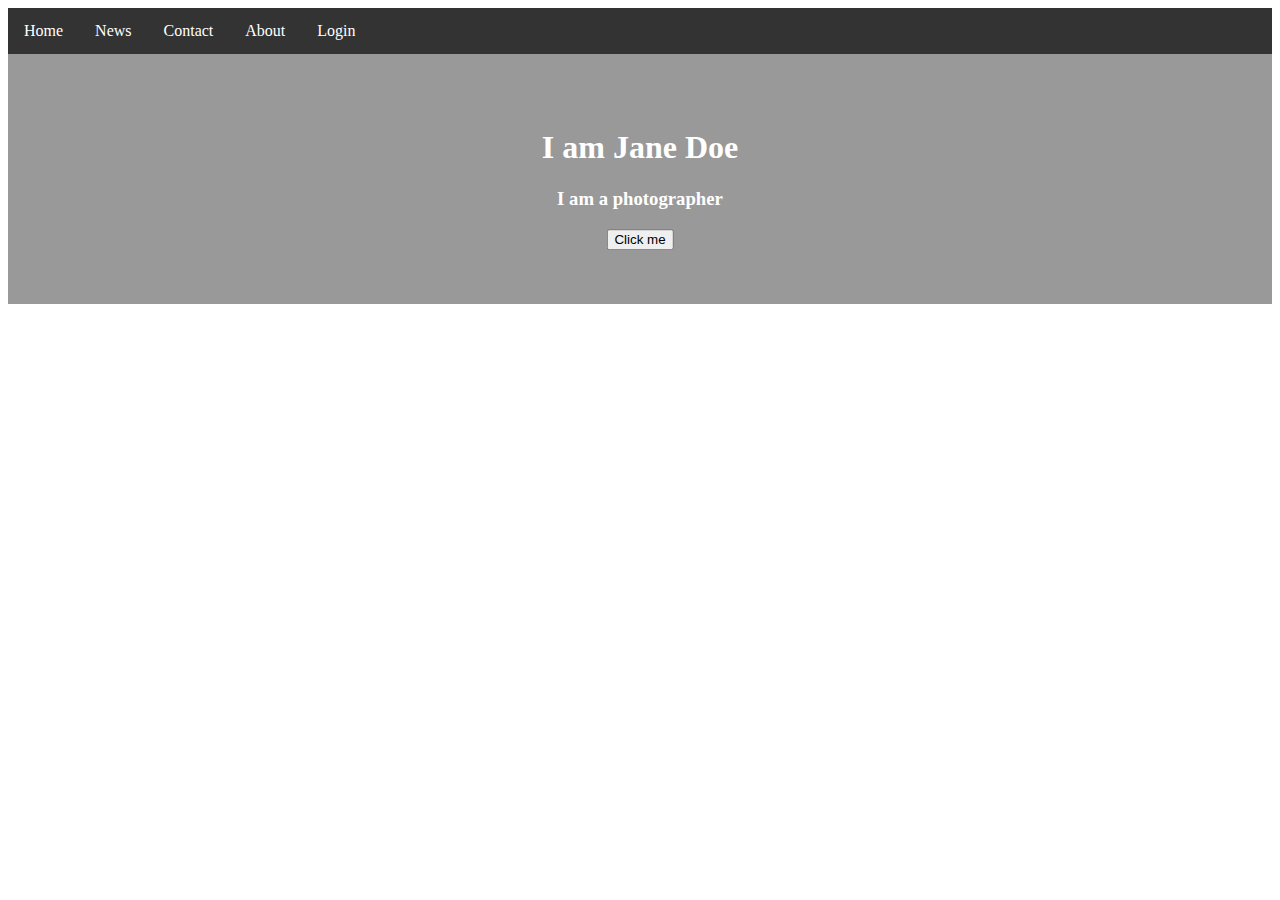
<file: index.html>
<!DOCTYPE html>
<html>

<head>
	<link rel="stylesheet" type="text/css" href="styles.css" />
</head>

<body>

	<ul>
		<li><a href="">Home</a></li>
		<li><a href="">News</a></li>
		<li><a href="">Contact</a></li>
		<li><a href="">About</a></li>
		<li><a href="login.html">Login</a></li>
	</ul>
	<div class="hero">
		<div class="content">
			<h1>I am Jane Doe</h1>
			<h3>I am a photographer</h3>
			<button>Click me</button>
		</div>
	</div>

</body>

</html>
</file>
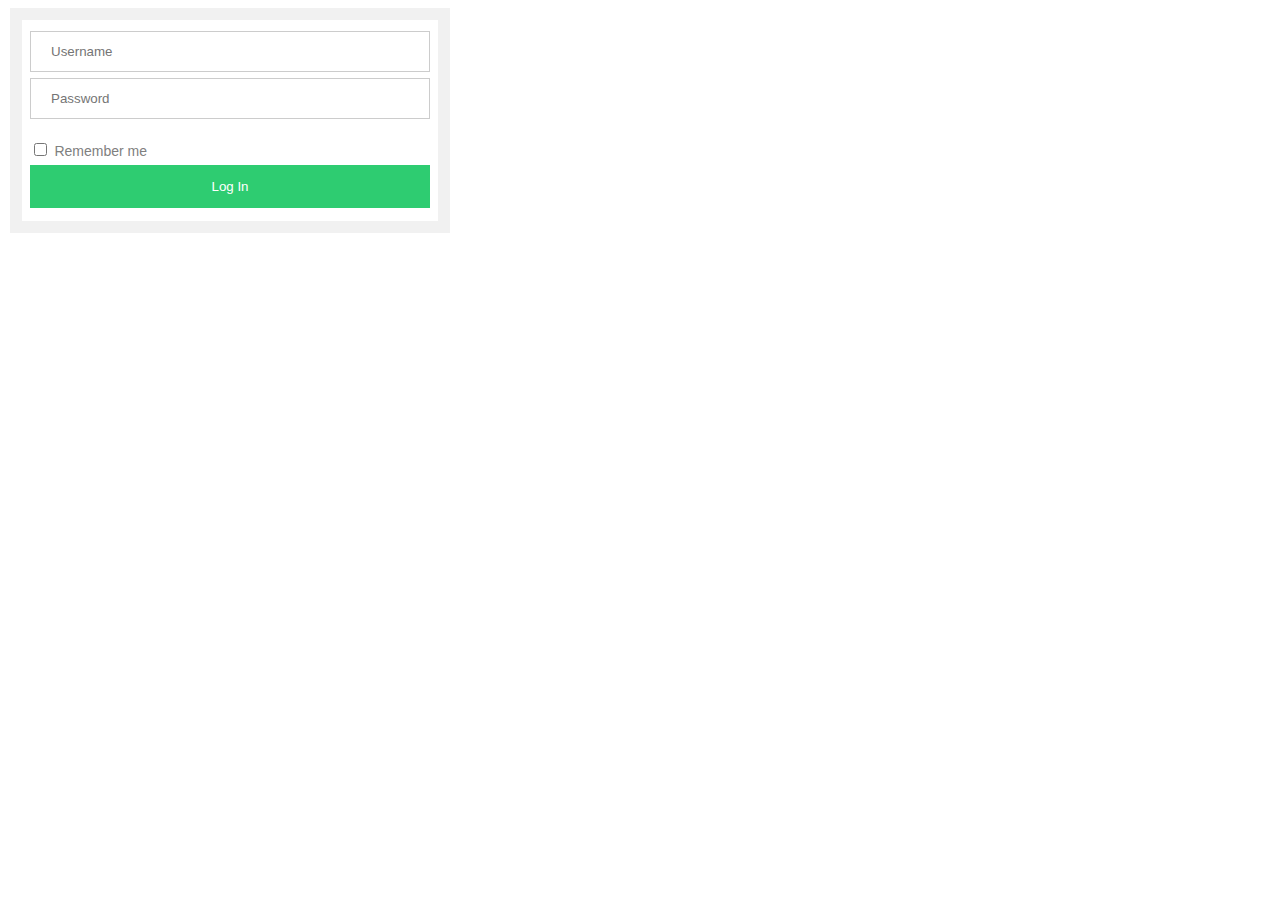
<file: login.html>
<html>

<head>

	<style>
		body {

			font-family: Arial, Helvetica, sans-serif;

		}

		form {
			border: 12px solid #f1f1f1;
			width: 400px;
			padding: 8px;
			margin: 2px;
		}

		input[type=text], input[type=password] {
			width: 100%;
			padding: 12px 20px;
			margin: 3px 0;
			display: inline-block;
			border: 1px solid #ccc;
			box-sizing: border-box;
		}

		#remember {
			color: grey;
			font-size: 14px;
		}


		#button {
			background-color:#2ECC71;
			color: white;
			padding: 14px 20px;
			margin: 5px 0;
			border: none;
			cursor: pointer;
			width: 100%;
		}

		#button:hover {
			opacity: 0.8;
		}
	</style>

</head>

<body>

	<form action="">
		<input type="text" placeholder="Username">
		<input type="password" placeholder="Password">



		<br />
		<br />
		<input type="checkbox" />
		<label id="remember">Remember me</label>


		<form>
			<input id="button" type="button" value="Log In" onclick="window.location.href='market.html'" />
		</form>
	

		</form>


</body>

</html>
</file>
<file: styles.css>
ul {
  list-style-type: none;
  margin: 0;
  padding: 0;
  overflow: hidden;
  background-color: #333;
}

li {
  float: left;
}

li a {
  display: block;
  color: white;
  text-align: center;
  padding: 14px 16px;
  text-decoration: none;
}

li a:hover {
  background-color: green;
}
.hero {
  background-image: url("https://www.w3schools.com/w3images/photographer.jpg");
  background-position: center center;
  background-size: cover;
  position: relative;
  width: 100%;
  height: 250px;
  background-attachment: fixed;
}
.hero::after {
  content: "";
  background-color: rgba(0, 0, 0, 0.4);
  width: 100%;
  height: 100%;
  position: absolute;
}
.content {
  text-align: center;
  position: absolute;
  top: 50%;
  left: 50%;
  transform: translate(-50%, -50%);
  color: white;
  z-index: 2;
}
</file>
